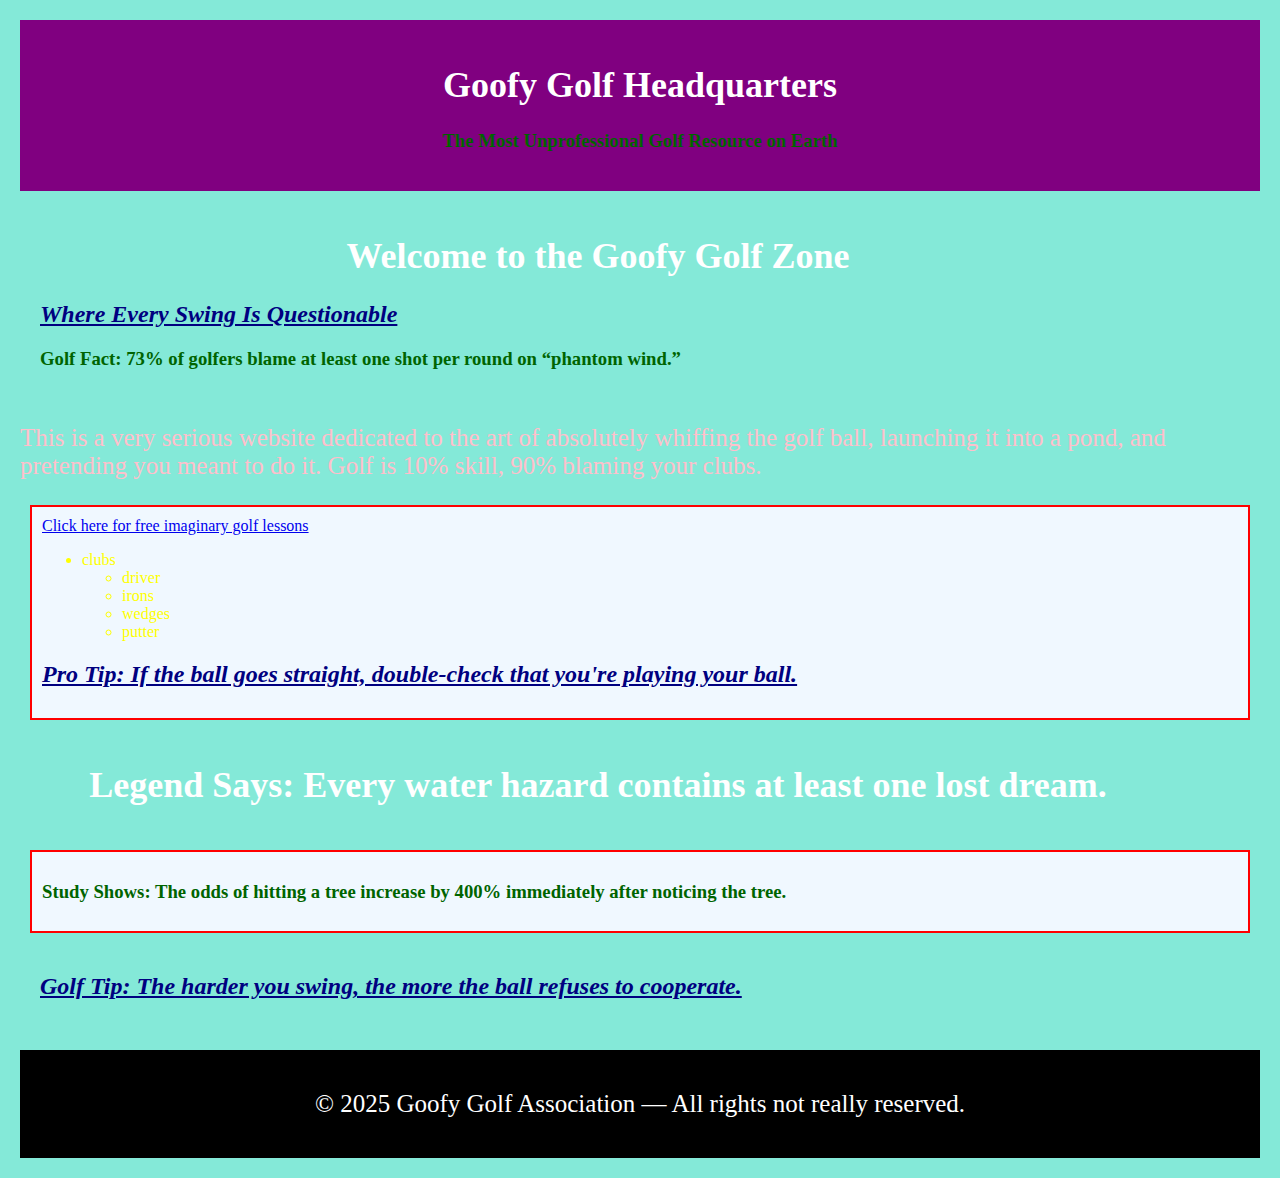
<file: index.html>
<!DOCTYPE html>
<html lang="en">
<head>
    <meta charset="UTF-8">
    <meta name="viewport" content="width=device-width, initial-scale=1.0">
    <title>Goofy Golf Page</title>
    <link rel="stylesheet" href="styles/styles.css">
</head>

<body class="main">

    <!-- Header -->
    <header class="site-header">
        <h1>Goofy Golf Headquarters</h1>
        <h3>The Most Unprofessional Golf Resource on Earth</h3>
    </header>

    <div class="left"> 
        <h1>Welcome to the Goofy Golf Zone</h1>
        <h2>Where Every Swing Is Questionable</h2>

        <!-- RANDOM FACT -->
        <h3>Golf Fact: 73% of golfers blame at least one shot per round on “phantom wind.”</h3>
    </div>
   
    <p id="pinkparagraph">
        This is a very serious website dedicated to the art of absolutely 
        whiffing the golf ball, launching it into a pond, and pretending 
        you meant to do it. Golf is 10% skill, 90% blaming your clubs.
    </p>
  
    <div class="common">    
        <a href="#">Click here for free imaginary golf lessons</a>
        <ul>
            <li>clubs
                <ul>
                    <li>driver</li>
                    <li>irons</li>
                    <li>wedges</li>
                    <li>putter</li>
                </ul>
            </li>
        </ul>

        <!-- RANDOM FACT -->
        <h2>Pro Tip: If the ball goes straight, double-check that you're playing your ball.</h2>
    </div>

    <div class="left">
        <!-- RANDOM FACT -->
        <h1>Legend Says: Every water hazard contains at least one lost dream.</h1>
    </div>

    <div class="common">
        <!-- RANDOM FACT -->
        <h3>Study Shows: The odds of hitting a tree increase by 400% immediately after noticing the tree.</h3>
    </div>

    <div class="left">
        <!-- RANDOM FACT -->
        <h2>Golf Tip: The harder you swing, the more the ball refuses to cooperate.</h2>
    </div>

    <!-- Footer -->
    <footer class="site-footer">
        <p>&copy; 2025 Goofy Golf Association — All rights not really reserved.</p>
    </footer>

</body>
</html>
</file>
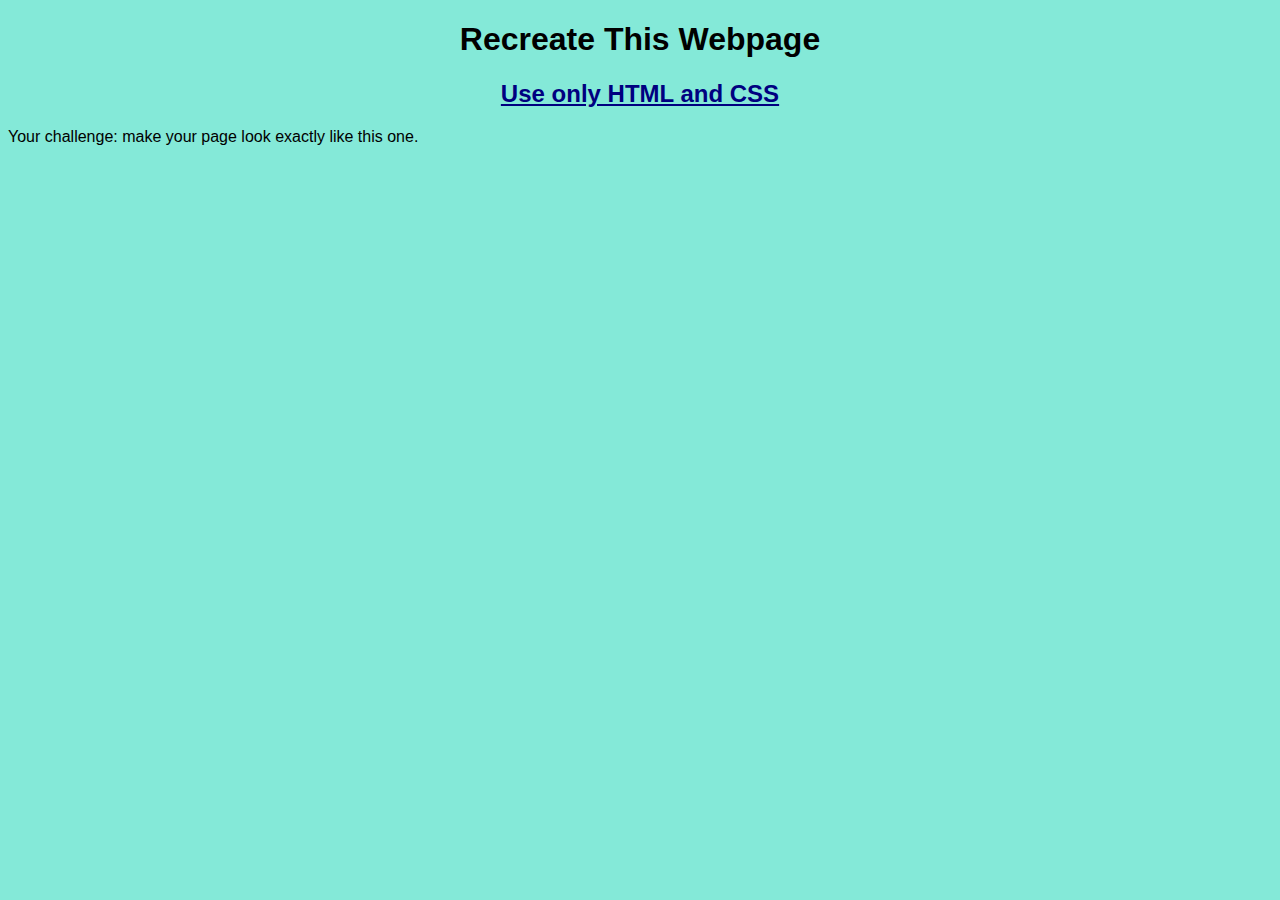
<file: newpage.html>
<!DOCTYPE html>
<html lang="en">
<head>
    <meta charset="UTF-8">
    <meta name="viewport" content="width=device-width, initial-scale=1.0">
    <title>Basic HTML Page</title>
    <link rel="stylesheet" href="styles/newstyles.css">
</head>
<body>
    <h1>Recreate This Webpage</h1>
    <h2>Use only HTML and CSS</h2>
    <p>Your challenge: make your page look exactly like this one.</p>
</body>
</html>
</file>
<file: styles/styles.css>
/* HEADERS */
h1{
    font-size: 36px;
    color: white;
    text-align: center;  
}

h2{
    color: navy;
    text-decoration: underline;
    font-style: italic;
    font-weight: bold;
}

h3{
    color: darkgreen;
    font-weight: bold;
}

/* BODY */
body{
    background-color: rgb(132, 233, 216);
    color: yellow;
    margin: 0;
    padding: 0;
}

/* PARAGRAPH */
p{
    font-size: 25px;
}

#pinkparagraph{
    color: pink;
}

/* DIV STYLES */
.common{
    background-color: aliceblue;
    border: 2px solid red;
    padding: 10px;
    margin: 10px;
}

.left{
    padding: 10px;
    margin: 10px;
    width: 90%;
    position: relative;
}

/* MAIN BODY OFFSETS */
.main{
    position: relative;
    padding: 20px;
}

/* HEADER + FOOTER */
.site-header{
    background-color: purple;
    padding: 20px;
    text-align: center;
    color: white;
}

.site-footer{
    background-color: black;
    color: white;
    text-align: center;
    padding: 15px;
    margin-top: 20px;
}
</file>
<file: styles/newstyles.css>
body{
    background-color: rgb(132, 233, 216);
    font-family: Arial, Helvetica, sans-serif;
}

h1{
    color:black;
    font-weight: bold;
    text-align: center;
}

h2{
    color:navy;
    text-decoration: underline;
    text-align: center;
}
</file>
